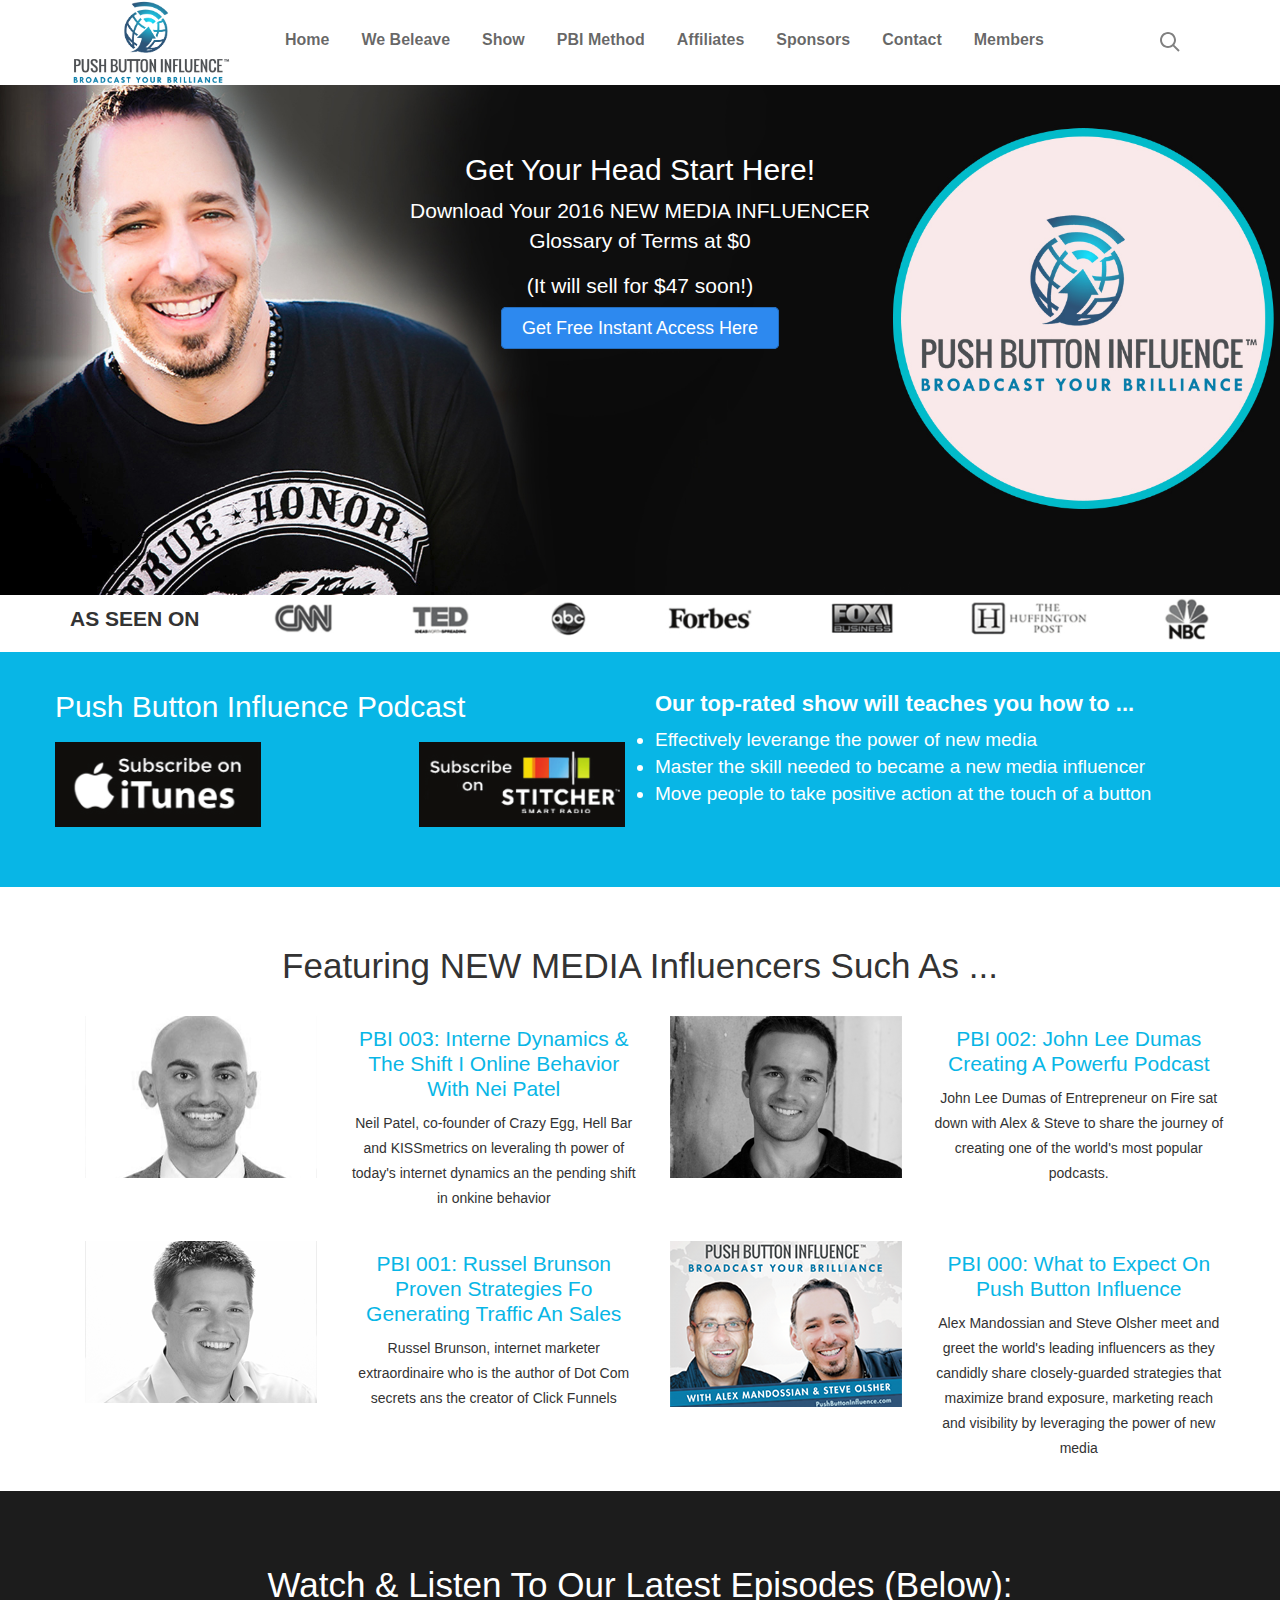
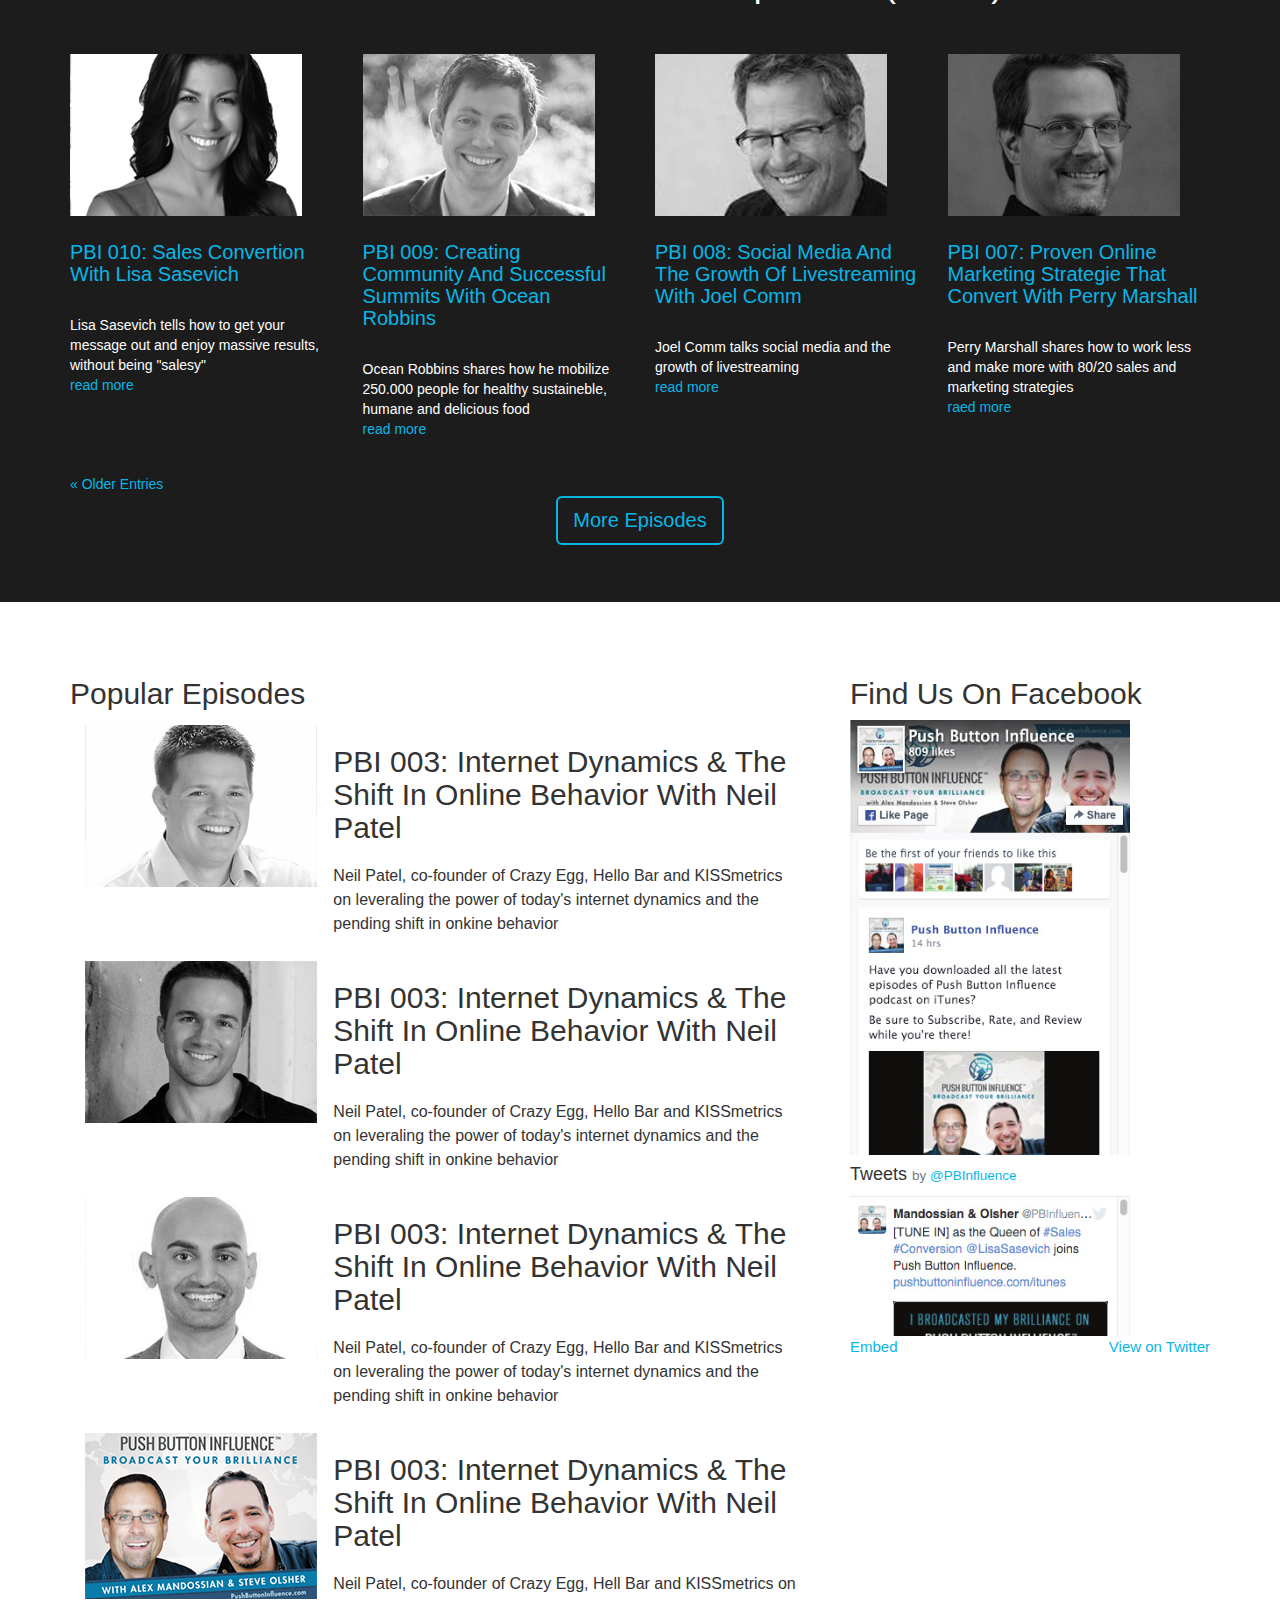
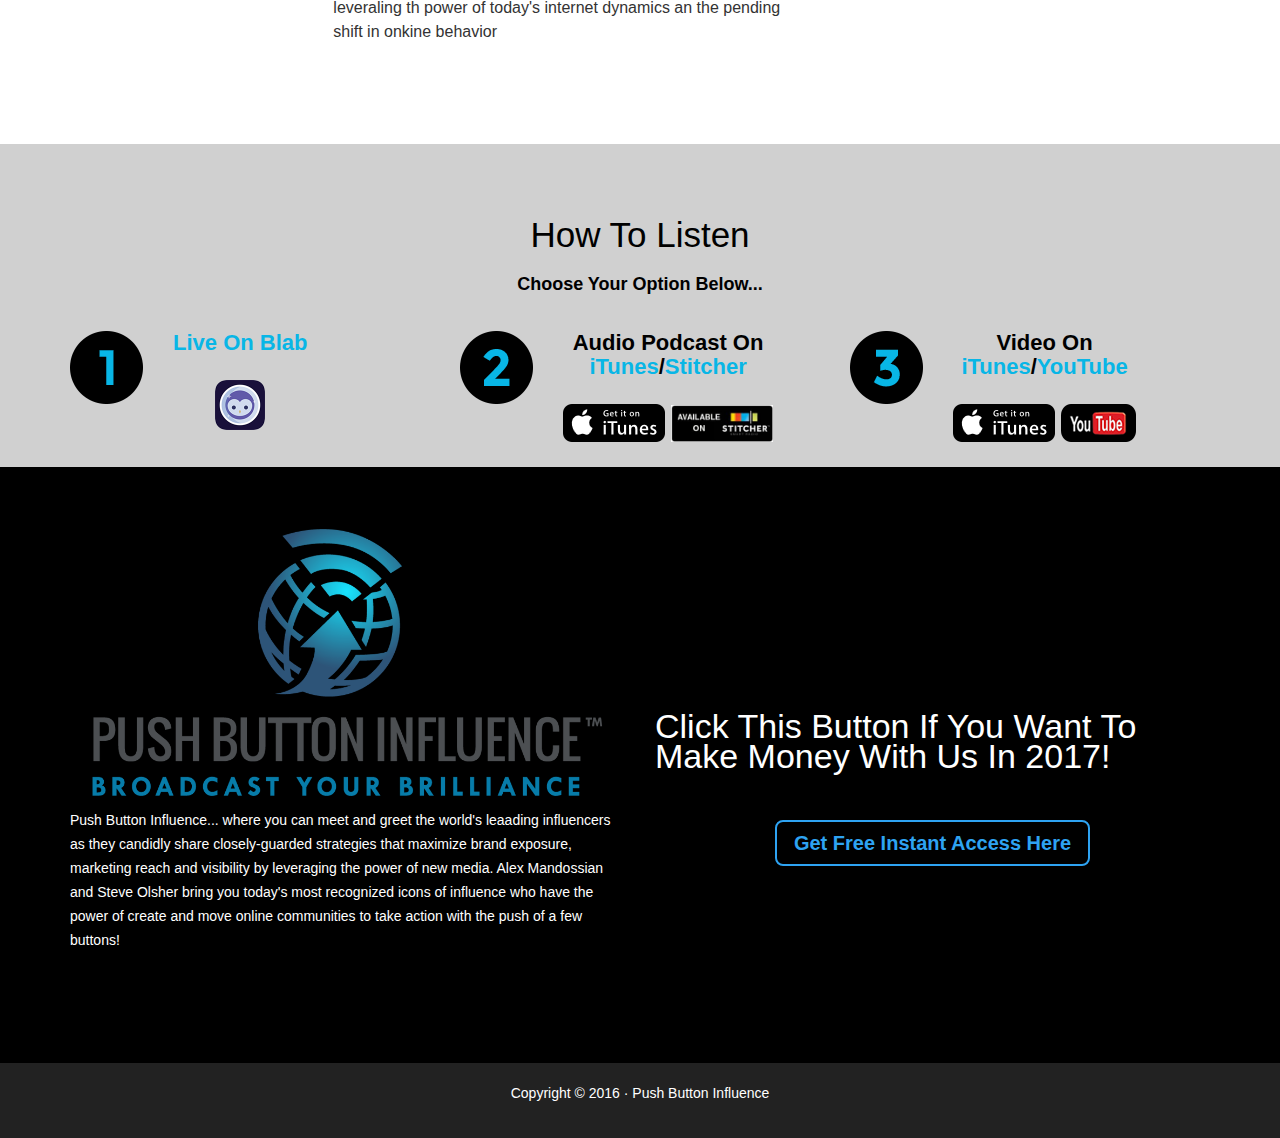
<file: index.html>
<!DOCTYPE html>
<html lang="en">
<head>
	<meta charset="UTF-8">
	<meta name="viewport" content="width=device-width">
	<title>Authority Website</title>
	<link rel="stylesheet" href="css/bootstrap.css">
	<link rel="stylesheet" href="style.css">
	<script src="js/jquery-3.2.1.js"></script>
	<script src="js/bootstrap.js"></script>
</head>
<body>
	<!-- Navbar Beggin -->
	<nav class="naw-wrapper">
		<div class="container">
			<div class="row nav-global">
				<div class="col-md-2 nav-logo">
					<a class="nav-log" href="#">
						<img src="img/png/logo.png" alt="logo">
					</a>
				</div>
				<div class="col-md-9 nav-list">
					<ul class="nav nav-pills active">
						<li>
							<a href="#">Home</a>
						</li>
						<li>
							<a href="#">We Beleave</a>
						</li>
						<li>
							<a href="#">Show</a>
						</li>
						<li>
							<a href="#">PBI Method</a>
						</li>
						<li>
							<a href="#">Affiliates</a>
						</li>
						<li>
							<a href="#">Sponsors</a>
						</li>
						<li>
							<a href="#">Contact</a>
						</li>
						<li>
							<a href="#">Members</a>
						</li>
					</ul>					
				</div>
				<div class="col-md-1 list-search">
					<a id="search-ico" class="navbar-brand" href="#">
						<img src="img/search-indicator-magnifying-glass.svg" alt="">
					</a>
				</div>
			</div>
		</div>	
	</nav>
	<!-- Navbar End -->


	<!-- Main Headline Begin -->
	<section class="banner-wrapper">
		<div class="container banner-container">
			<div class="jumbotron text-center">
				<h2>
					Get Your Head Start Here!
				</h2>
				<p>
					Download Your 2016 NEW MEDIA INFLUENCER <br>
					Glossary of Terms at $0
				</p>
				<p>
					(It will sell for $47 soon!)
				</p>
				<span class="header-button">
					<a href="#" class="header-button-link">
						<span class="head-butt">
							Get Free Instant Access Here
						</span>
					</a>
				</span>
			</div>					
		</div>
	</section>
	<!-- Main Headline Begin -->

	<!-- aside Begin -->
	<aside class="credibility">
		<div class="container">
			<ul class="cred-list">
				<li>
					AS SEEN ON
				</li>
				<li>
					<a href="#">
						<img src="img/png/cnn.png" alt="cnn">
					</a>
				</li>
				<li>
					<a href="#">
						<img src="img/png/TED.png" alt="ted">
					</a>
				</li>
				<li>
					<a href="#">
						<img src="img/png/ABC.png" alt="abc">
					</a>
				</li>
				<li>
					<a href="#">
						<img src="img/png/forbes.png" alt="forbes">
					</a>
				</li>
				<li>
					<a href="#">
						<img src="img/png/fox.png" alt="fox">
					</a>
				</li>
				<li>
					<a href="#">
						<img src="img/png/huffington.png" alt="huffington">
					</a>
				</li>
				<li>
					<a href="#">
						<img src="img/png/nbc.png" alt="NBC">
					</a>
				</li>
			</ul>
		</div>
	</aside>
	<!-- aside END -->


	<!-- SUBSCRIBE BEGIN -->
	<section class="subscribe">
		<div class="container">
			<div class="row sub-main">
				<div class="col-md-6 sub-left">
					<h4>
						Push Button Influence Podcast
					</h4>
					<div class="row">
						<div class="col-md-6 col-sm-6">					
							<a href="#"><img src="img/png/itunes.png" alt=""></a>
						</div>
						<div class="col-md-6 col-sm-6 stitch">
							<a href="#"><img src="img/png/stitcher.png" alt=""></a>
						</div>
					</div>
				</div>
				<div class="col-md-6 col-sm-12 sub-right">
					<h3>
						Our top-rated show will teaches you how to ...
					</h3>
					<ul>
						<li>Effectively leverange the power of new media</li>
						<li>Master the skill needed to became a new media influencer</li>
						<li>Move people to take positive action at the touch of a button</li>
					</ul>
				</div>
			</div>
		</div>	
	</section>
	<!-- SUBSCRIBE BEGIN -->

	<!-- Featured Guests BEGIN -->
	<section class="featured-guests text-center">
		<div class="container">
			<h3>
				Featuring NEW MEDIA Influencers Such As ...
			</h3>
			<div class="row guest-row">
				<article class="feature-info">
					<div class="col-md-3 col-sm-6 guest-size photo">
						<a href="#">
							<img src="img/png/NeilPatel003_232x162.png" alt="NeilPatel">
						</a>
					</div>
					<div class="col-md-3 col-sm-6 guest-size feature-about">
						<h2 class="feature-title">
							<a href="#">PBI 003: Interne
								Dynamics &#38; The Shift I
								Online Behavior With Nei
								Patel
							</a>
						</h2>
						<p>
							Neil Patel, co-founder of Crazy Egg, Hell
							Bar and KISSmetrics on leveraling th
							power of today's internet dynamics an
							the pending shift in onkine behavior
						</p>
					</div>
				</article>
				<article class="feature-info">
					<div class="col-md-3 col-sm-6 guest-size photo">
						<a href="#">
							<img src="img/png/johnleedumas_232x162.png" alt="johnleedumas">
						</a>
					</div>
					<div class="col-md-3 col-sm-6 guest-size feature-about">
						<h2 class="feature-title">
							<a href="#">
								PBI 002: John Lee Dumas 
								Creating A Powerfu
								Podcast
							</a>
						</h2>
						<p>
							John Lee Dumas of Entrepreneur on Fire sat down with Alex &#38; Steve to share the journey of creating one of the world's most popular podcasts.
						</p>
					</div>
				</article>
			</div>
			<div class="row guest-row">
				<article class="feature-info">
					<div class="col-md-3 col-sm-6 guest-size photo">
						<a href="#">
							<img src="img/png/RussellBrunson_232x162.png" alt="RussellBrunson">
						</a>
					</div>
					<div class="col-md-3 col-sm-6 guest-size feature-about">
						<h2 class="feature-title">
							<a href="#">
								PBI 001: Russel Brunson 
								Proven Strategies Fo
								Generating Traffic An
								Sales
							</a>
						</h2>
						<p>
							Russel Brunson, internet marketer extraordinaire who is the author of Dot Com secrets ans the creator of Click Funnels
						</p>
					</div>
				</article>
				<article class="feature-info">
					<div class="col-md-3 col-sm-6 guest-size photo">
						<a href="#">
							<img src="img/png/guest_000.png" alt="guest">
						</a>
					</div>
					<div class="col-md-3 col-sm-6 guest-size feature-about">
						<h2 class="feature-title">
							<a href="#">
								PBI 000: What to Expect
								On Push Button Influence
							</a>
						</h2>
						<p>
							Alex Mandossian and Steve Olsher meet and greet the world's leading influencers as they candidly share closely-guarded strategies that maximize brand exposure, marketing reach and visibility by leveraging the power of new media
						</p>
					</div>
				</article>
			</div>
		</div>
	</section>
	<!-- Featured Guests END -->


	<!-- Latest Episodes BEGIN -->
	<section class="episodes">
		<div class="container">
			<h2 class="episodes-main">
				Watch &#38; Listen To Our Latest Episodes (Below):
			</h2>
			<div class="row episodes-wrapper">
				<div class="col-md-3 col-sm-6 episodes-about">
					<div class="episodes-photo">
						<img src="img/lisasasevich_232x162.png" alt="lisasasevich">
					</div>
					<h2 class="episodes-title">
						<a href="#">
							PBI 010: Sales Convertion With Lisa Sasevich
						</a>
					</h2>
					<p>
						Lisa Sasevich tells how to get your message out and enjoy massive results, without being "salesy"<br>
						<span><a href="#">read more</a></span>
					</p>
				</div>
				<div class="col-md-3 col-sm-6 episodes-about">
					<div class="episodes-photo">
						<img src="img/oceanrobbins_232x162.png" alt="oceanrobbins">
					</div>
					<h2 class="episodes-title">
						<a href="#">
							PBI 009: Creating Community And Successful Summits With Ocean Robbins
						</a>
					</h2>
					<p>
						Ocean Robbins shares how he mobilize 250.000 people for healthy sustaineble, humane and delicious food<br>
						<span>
							<a href="#">read more</a>
						</span>
					</p>
				</div>
				<div class="col-md-3 col-sm-6 episodes-about">
					<div class="episodes-photo">
						<img src="img/joelcomm_232x162.png" alt="joelcomm">
					</div>
					<h2 class="episodes-title">
						<a href="#">
							PBI 008: Social Media And The Growth Of Livestreaming With Joel Comm
						</a>
					</h2>
					<p>
						Joel Comm talks social media and the growth of livestreaming<br>
						<span>
							<a href="#">read more</a>
						</span>
					</p>
				</div>
				<div class="col-md-3 col-sm-6 episodes-about">
					<div class="episodes-photo">
						<img src="img/perrymarshall-1.jpg" alt="perrymarshall">
					</div>
					<h2 class="episodes-title">
						<a href="#">
							PBI 007: Proven Online Marketing Strategie That Convert With Perry Marshall
						</a>
					</h2>
					<p>
						Perry Marshall shares how to work less and make more with 80/20 sales and marketing strategies<br>
						<span>
							<a href="#">raed more</a>
						</span>
					</p>
				</div>
			</div>
			<div class="episodes-old">
				<a href="#">&laquo; Older Entries</a>
			</div>
			<div class="episodes-button text-center">
				<button class="episodes-btn btn btn-lg">More Episodes</button>
			</div>
		</div>
	</section>
	<!-- Latest Episodes END -->

	<!-- Popular Episodes BEGIN -->
	<section class="popular">
		<div class="container">
			<div class="row popular-header">
				<div class="col-md-8 popular-info">
					<h2>
						Popular Episodes
					</h2>
					<article class="row popular-art">
						<div class="col-md-3 col-sm-3 popular-photo">
							<img src="img/png/RussellBrunson_232x162.png" alt="RussellBrunson">
						</div>
						<div class="col-md-offset-1 col-md-8 col-sm-offset-2 col-sm-7 popular-about">
							<h2 class="popular-title">
								<a href="#">
									PBI 003: Internet Dynamics &#38; The Shift In Online Behavior With Neil Patel
								</a>
							</h2>
							<p>
								Neil Patel, co-founder of Crazy Egg, Hello Bar and KISSmetrics on leveraling the power of today's internet dynamics and the pending shift in onkine behavior
							</p>
						</div>
					</article>
					<article class="row popular-art">
						<div class="col-md-3 col-sm-3 popular-photo">
							<img src="img/png/johnleedumas_232x162.png" alt="johnleedumas">
						</div>
						<div class="col-md-offset-1 col-md-8 col-sm-offset-2 col-sm-7 popular-about">
							<h2 class="popular-title">
								<a href="#">
									PBI 003: Internet  Dynamics &#38; The Shift In  Online Behavior With Neil  Patel
								</a>
							</h2>
							<p>
								Neil Patel, co-founder of Crazy Egg, Hello Bar and KISSmetrics on leveraling the power of today's internet dynamics and the pending shift in onkine behavior
							</p>
						</div>
					</article>
					<article class="row popular-art">
						<div class="col-md-3 col-sm-3 popular-photo">
							<img src="img/png/NeilPatel003_232x162.png" alt="NeilPatel">
						</div>
						<div class="col-md-offset-1 col-md-8 col-sm-offset-2 col-sm-7 popular-about">
							<h2 class="popular-title">
								<a href="#">
									PBI 003: Internet  Dynamics &#38; The Shift In  Online Behavior With Neil  Patel
								</a>
							</h2>
							<p>
								Neil Patel, co-founder of Crazy Egg, Hello Bar and KISSmetrics on leveraling the power of today's internet dynamics and the pending shift in onkine behavior
							</p>
						</div>
					</article>
					<article class="row popular-art">
						<div class="col-md-3 col-sm-3 popular-photo">
							<img src="img/png/guest_000.png" alt="guest">
						</div>
						<div class="col-md-offset-1 col-md-8 col-sm-offset-2 col-sm-7 popular-about">
							<h2 class="popular-title">
								<a href="#">
									PBI 003: Internet	Dynamics &#38; The Shift In	Online Behavior With Neil	Patel
								</a>
							</h2>
							<p>
								Neil Patel, co-founder of Crazy Egg, Hell	Bar and KISSmetrics on leveraling th	power of today's internet dynamics an	the pending shift in onkine behavior
							</p>
						</div>
					</article>
				</div>
				<div class="col-md-4 col-sm-5 col-xs-6 popular-social">
					<div class="social-facebook">
						<h2>
							Find Us On Facebook
						</h2>					
						<img src="img/social-fb.jpg" alt="us on facebook">
					</div>
					<div class="social-twitter">
						<h4>
							Tweets <small>by <a href="#">&#64;PBInfluence</a></small>
						</h4>
						<img src="img/social-twt.jpg" alt="">
					</div>
					<div class="social-footer">
						<div class="socialFooterLeft">
							<a href="#">Embed</a>
						</div>
						<div class="socialFooterRight">
							<a href="#">View on Twitter</a>
						</div>
					</div>
				</div>

			</div>
		</div>
	</section>
	<!-- Popular Episodes END -->

	<!-- Consume Section BEGIN -->
	<section class="consume">
		<div class="container text-center">
			<div class="consume-header">
				<h2>
					How To Listen
				</h2>
				<h4>
					Choose Your Option Below...
				</h4>
			</div>
			<div class="row consume-wrapper">
				<div class="col-md-4 col-sm-4 consume-widget">
					<div class="consume-number">
						<img src="img/png/one.png" alt="">
					</div>
					<div class="consume-media">
						<a href="#">
							<p>
								Live On Blab
							</p>
							<img class="blab" src="img/png/blab-icon.png" alt="blab">
						</a>
					</div>
				</div>
				<div class="col-md-4 col-sm-4 consume-widget">
					<div class="consume-number">
						<img src="img/png/two.png" alt="">
					</div>
					<div class="consume-media">
						<p>
							Audio Podcast On<br>
							<a href="#">iTunes</a>/<a href="#">Stitcher</a>
						</p>
						<div class="consume-link">
							<a href="#">
								<img src="img/png/itunes(1).png" alt="itunes">
							</a>
							<a href="#">
								<img class="stitcher" src="img/png/stitcher.jpg" alt="stitcher">
							</a>
						</div>
					</div>
				</div>
				<div class="col-md-4 col-sm-4 consume-widget">
					<div class="consume-number">
						<img src="img/png/three.png" alt="">
					</div>
					<div class="consume-media">
						<p>
							Video On<br>
							<a href="#">iTunes</a>/<a href="#">YouTube</a>
						</p>
						<a href="#">
							<img src="img/png/itunes(1).png" alt="itunes">
						</a>
						<a href="#">
							<img src="img/png/youtube1.png" alt="youtube">
						</a>
					</div>
				</div>
			</div>
		</div>
	</section>

	<!-- Consume Section END -->

	<!-- Epilogue Footer Begin -->
	<section class="footer-main">
		<div class="container footer-container">
			<div class="row footer-row">
				<div class="col-md-6 footer-left">
					<div class="footer-icon">
						<a href="#">
							<img src="img/png/logo.png" alt="logo">	
						</a>						
					</div>
					<p>
						Push Button Influence... where you can meet and greet the world's leaading influencers as they candidly share closely-guarded strategies that maximize brand exposure, marketing reach and visibility by leveraging the power of new media. Alex Mandossian and Steve Olsher bring you today's most recognized icons of influence who have the power of create and move online communities to take action with the push of a few buttons!
					</p>
				</div>
				<div class="col-md-6 footer-right">
					<h1>
						Click This Button If You Want To Make Money With Us In 2017!
					</h1>
					<div class="footer-btn">
						<a class="foot-btn" href="#">
							Get Free Instant Access Here
						</a>
					</div>
				</div>
			</div>
		</div>
	</section>
	<!-- Legalese BEGIN -->
	<footer>
		<div class="legalese">
			<p>
				Copyright &copy; 2016 &middot; Push Button Influence
			</p>
		</div>
	</footer>

	<!-- Legalese BEGIN -->

	
	<!-- Epilogue Footer END -->

	

	


</body>
</html>
</file>
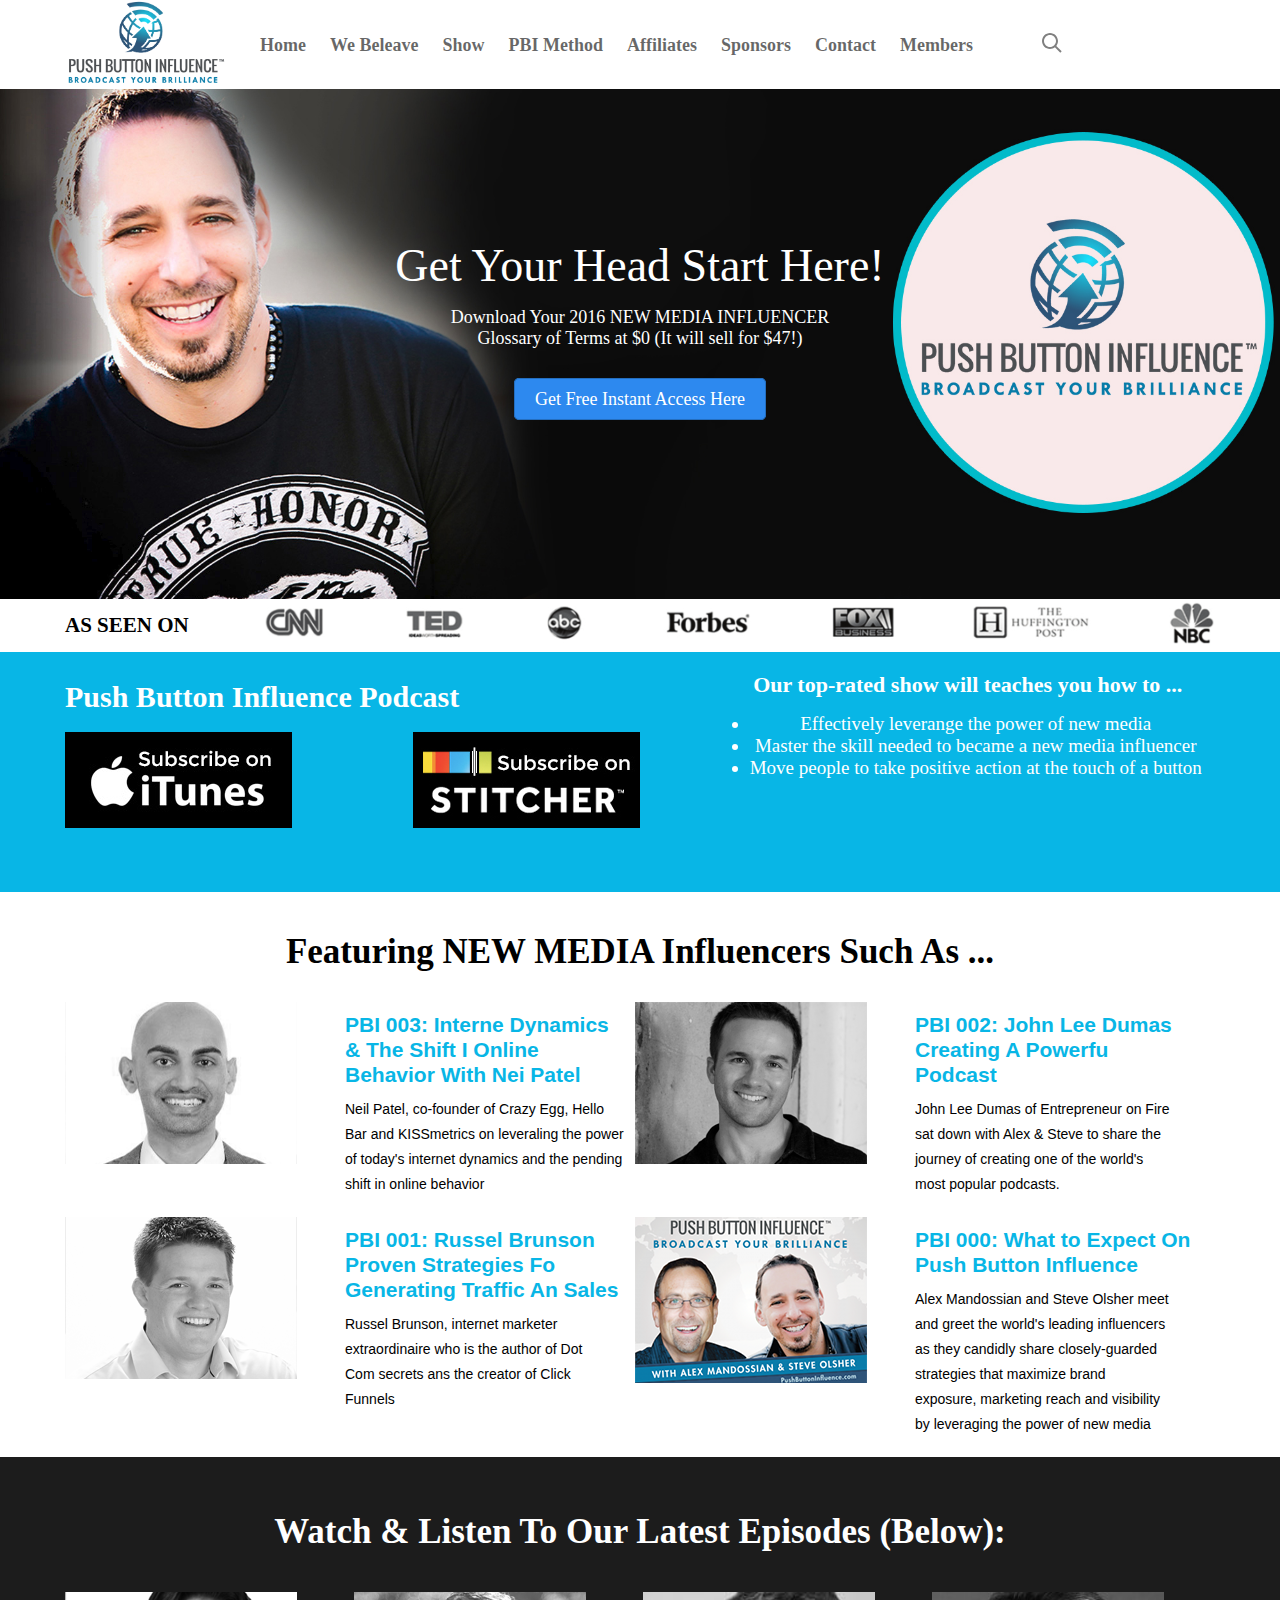
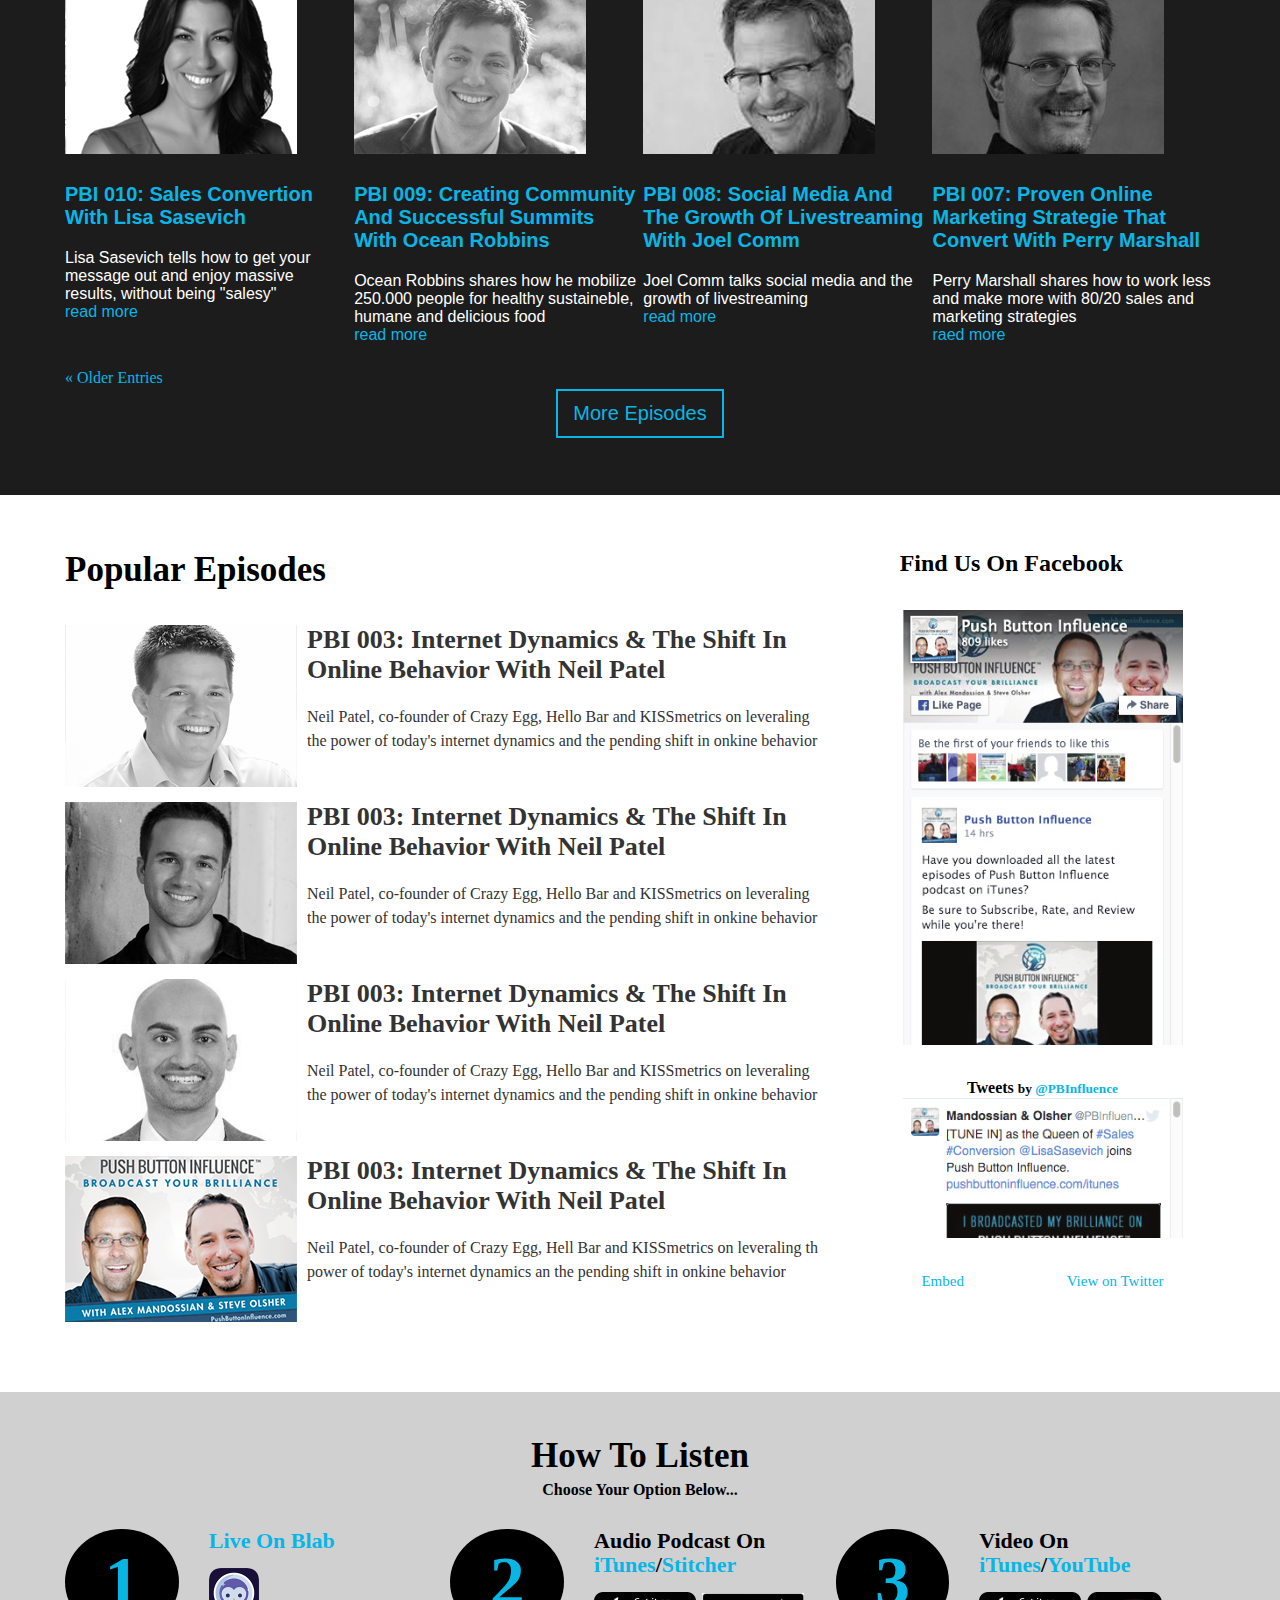
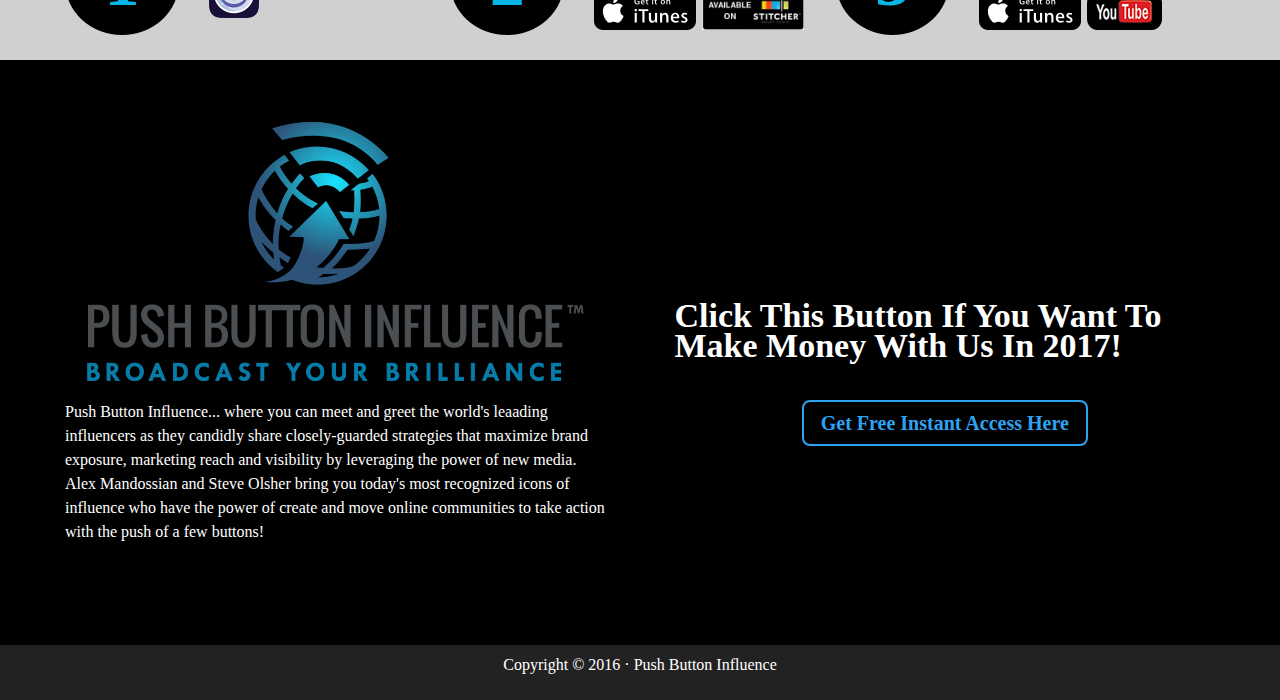
<file: .index2.html>
<!DOCTYPE html>
<html lang="en">
<head>
	<meta charset="UTF-8">
	<link rel="stylesheet" href="style2.css">
	<title>Authority Website</title>
	<meta name="viewport" content="width=device-width">
</head>
<body>
	<div class="main-wrapper">
		<!-- NAVBAR BEGIN -->
		<nav class="nav-header">
			<div class="nav-fix">
				<div class="container nav-rel">
					<div class="nav-cont">
						<div class="nav-logo">
							<a class="nav-log" href="#">
								<img src="img/png/logo.png" alt="">
							</a>
						</div>
						<ul class="nav-list">
							<li class="list-left">
								<a href="#">
									Home
								</a>
							</li>
							<li class="list-left">
								<a href="#">
									We Beleave
								</a>
							</li>
							<li class="list-left">
								<a href="#">
									Show
								</a>
							</li>
							<li class="list-left">
								<a href="#">
									PBI Method
								</a>
							</li>
							<li class="list-left">
								<a href="#">
									Affiliates
								</a>
							</li>
							<li class="list-left">
								<a href="#">
									Sponsors
								</a>
							</li>
							<li class="list-left">
								<a href="#">
									Contact
								</a>
							</li>
							<li class="list-left">
								<a href="#">
									Members
								</a>
							</li>
						</ul>
						<div class="list-search">
							<a href="#">
								<i class="search">
									<img src="img/search-indicator-magnifying-glass.svg" alt="search">
								</i>
							</a>
						</div>
					</div>
				</div>
			</div>
		</nav>
		<!-- NAVBAR END -->


		<!-- HEADER BEGIN -->
		<header>
			

			<!-- MAIN HEADER Begin -->
			
			<section class="header-main">
				<div class="banner">
					<div class="container">
						<div class="header-jumbo">
							<h2>
								Get Your Head Start Here!
							</h2>
							<p>
								Download Your 2016 NEW MEDIA INFLUENCER <br>
								Glossary of Terms at $0 (It will sell for $47!)
							</p>
							<span class="header-button">
								<a href="#" class="header-button-link">
									<span class="head-butt">
										Get Free Instant Access Here
									</span>
								</a>
							</span>
						</div>
					</div>
				</div>
			</section>
			<!-- MAIN HEADER END -->
			
		</header>
		<!-- HEADER End -->

		<!-- MAIN BEGIN -->

		<!-- CREDIBILITY Begin -->
		<section class="credibility">
			<div class="container">
				<ul class="cred-list">
					<li>
						AS SEEN ON
					</li>
					<li>
						<a href="#">
							<img src="img/png/cnn.png" alt="cnn">
						</a>
					</li>
					<li>
						<a href="#">
							<img src="img/png/TED.png" alt="ted">
						</a>
					</li>
					<li>
						<a href="#">
							<img src="img/png/ABC.png" alt="abc">
						</a>
					</li>
					<li>
						<a href="#">
							<img src="img/png/forbes.png" alt="forbes">
						</a>
					</li>
					<li>
						<a href="#">
							<img src="img/png/fox.png" alt="fox">
						</a>
					</li>
					<li>
						<a href="#">
							<img src="img/png/huffington.png" alt="huffington">
						</a>
					</li>
					<li>
						<a href="#">
							<img src="img/png/nbc.png" alt="NBC">
						</a>
					</li>
				</ul>
			</div>
		</section>

		<!-- CREDIBILITY END -->

		<!-- SUBSCRIBE BEGIN -->

		<section class="subscribe">
			<div class="container">
				<div class="subscribe-half">
					<h4 class="">
						Push Button Influence Podcast
					</h4>
					<div class="subscribe-media">
						<div class="subscribe-itunes">					
							<a href="#"><img src="img/itunes.jpg" alt=""></a>
						</div>
						<div class="subscribe-stitcher">
							<a href="#"><img src="img/andriod-1.jpg" alt=""></a>
						</div>
					</div>
				</div>
				<div class="subscribe-means">
					<h4>
						Our top-rated show will teaches you how to ...
					</h4>
					<ul>
						<li>Effectively leverange the power of new media</li>
						<li>Master the skill needed to became a new media influencer</li>
						<li>Move people to take positive action at the touch of a button</li>
					</ul>
				</div>
			</div>	
		</section>

		<!-- SUBSCRIBE BEGIN -->
		
		<!-- Featured Guests BEGIN -->
		<section class="guest">
			<div class="container">
				<h3>
					Featuring NEW MEDIA Influencers Such As ...
				</h3>
				<div class="guest-row">
					<article class="feature-info">
						<div class="guest-size photo">
							<a href="#">
								<img src="img/png/NeilPatel003_232x162.png" alt="NeilPatel">
							</a>
						</div>
						<div class="guest-size feature-about">
							<h2 class="feature-title">
								<a href="#">PBI 003: Interne
									Dynamics &#38; The Shift I
									Online Behavior With Nei
									Patel</a>
								</h2>
								<p>
									Neil Patel, co-founder of Crazy Egg, Hello
									Bar and KISSmetrics on leveraling the
									power of today's internet dynamics and
									the pending shift in online behavior
								</p>
							</div>
						</article>
						<article class="feature-info">
							<div class="guest-size photo">
								<a href="#">
									<img src="img/png/johnleedumas_232x162.png" alt="johnleedumas">
								</a>
							</div>
							<div class="guest-size feature-about">
								<h2 class="feature-title">
									<a href="#">
										PBI 002: John Lee Dumas 
										Creating A Powerfu
										Podcast
									</a>
								</h2>
								<p>
									John Lee Dumas of Entrepreneur on Fire<br>
									sat down with Alex &#38; Steve to share the<br>
									journey of creating one of the world's<br>
									most popular podcasts.
								</p>
							</div>
						</article>
						<article class="feature-info">
							<div class="guest-size photo">
								<a href="#">
									<img src="img/png/RussellBrunson_232x162.png" alt="RussellBrunson">
								</a>
							</div>
							<div class="guest-size feature-about">
								<h2 class="feature-title">
									<a href="#">
										PBI 001: Russel Brunson 
										Proven Strategies Fo
										Generating Traffic An
										Sales
									</a>
								</h2>
								<p>
									Russel Brunson, internet marketer <br>
									extraordinaire who is the author of Dot <br>
									Com secrets ans the creator of Click <br>
									Funnels
								</p>
							</div>
						</article>
						<article class="feature-info">
							<div class="guest-size photo">
								<a href="#">
									<img src="img/png/guest_000.png" alt="guest">
								</a>
							</div>
							<div class="guest-size feature-about">
								<h2 class="feature-title">
									<a href="#">
										PBI 000: What to Expect
										On Push Button Influence
									</a>
								</h2>
								<p>
									Alex Mandossian and Steve Olsher meet <br>
									and greet the world's leading influencers <br>
									as they candidly share closely-guarded <br>
									strategies that maximize brand <br>
									exposure, marketing reach and visibility <br>
									by leveraging the power of new media
								</p>
							</div>
						</article>
					</div>
				</div>
			</section>
			<!-- Featured Guests END -->

			<!-- Latest Episodes BEGIN -->
			<section class="episodes">
				<div class="container">
					<h2 class="episodes-main">
						Watch &#38; Listen To Our Latest Episodes (Below):
					</h2>
					<div class="episodes-wrapper">
						<div class="episodes-about">
							<div class="episodes-photo">
								<img src="img/lisasasevich_232x162.png" alt="lisasasevich">
							</div>
							<h2 class="episodes-title">
								<a href="#">
									PBI 010: Sales Convertion With Lisa Sasevich
								</a>
							</h2>
							<p>
								Lisa Sasevich tells how to get your message out and enjoy massive results, without being "salesy"<br>
								<span><a href="#">read more</a></span>
							</p>
						</div>
						<div class="episodes-about">
							<div class="episodes-photo">
								<img src="img/oceanrobbins_232x162.png" alt="oceanrobbins">
							</div>
							<h2 class="episodes-title">
								<a href="#">
									PBI 009: Creating Community And Successful Summits With Ocean Robbins
								</a>
							</h2>
							<p>
								Ocean Robbins shares how he mobilize 250.000 people for healthy sustaineble, humane and delicious food<br>
								<span>
									<a href="#">read more</a>
								</span>
							</p>
						</div>
						<div class="episodes-about">
							<div class="episodes-photo">
								<img src="img/joelcomm_232x162.png" alt="joelcomm">
							</div>
							<h2 class="episodes-title">
								<a href="#">
									PBI 008: Social Media And The Growth Of Livestreaming With Joel Comm
								</a>
							</h2>
							<p>
								Joel Comm talks social media and the growth of livestreaming<br>
								<span>
									<a href="#">read more</a>
								</span>
							</p>
						</div>
						<div class="episodes-about">
							<div class="episodes-photo">
								<img src="img/perrymarshall-1.jpg" alt="perrymarshall">
							</div>
							<h2 class="episodes-title">
								<a href="#">
									PBI 007: Proven Online Marketing Strategie That Convert With Perry Marshall
								</a>
							</h2>
							<p>
								Perry Marshall shares how to work less and make more with 80/20 sales and marketing strategies<br>
								<span>
									<a href="#">raed more</a>
								</span>
							</p>
						</div>
					</div>
					<div class="episodes-old">
						<a href="#">&laquo; Older Entries</a>
					</div>
					<div class="episodes-button">
						<button class="episodes-btn">More Episodes</button>
					</div>
				</div>
			</section>
			<!-- Latest Episodes END -->

			<!-- Popular Episodes BEGIN -->
			<section class="popular">
				<div class="container">
					<header class="popular-header">
						<h2 class="popular-left">
							Popular Episodes
						</h2>
						<h2 class="popular-right">
							Find Us On Facebook
						</h2>	
					</header>
					<div class="popular-wrapper">
						<div class="popular-info">
							<article class="popular-art">
								<img class="popular-photo" src="img/png/RussellBrunson_232x162.png" alt="RussellBrunson">
								<div class="popular-about">
									<h2 class="popular-title">
										PBI 003: Internet Dynamics &#38; The Shift In Online Behavior With Neil Patel
									</h2>
									<p>
										Neil Patel, co-founder of Crazy Egg, Hello Bar and KISSmetrics on leveraling the power of today's internet dynamics and the pending shift in onkine behavior
									</p>
								</div>
							</article>
							<article class="popular-art">
								<img class="popular-photo" src="img/png/johnleedumas_232x162.png" alt="johnleedumas">
								<div class="popular-about">
									<h2 class="popular-title">
										PBI 003: Internet  Dynamics &#38; The Shift In  Online Behavior With Neil  Patel
									</h2>
									<p>
										Neil Patel, co-founder of Crazy Egg, Hello Bar and KISSmetrics on leveraling the power of today's internet dynamics and the pending shift in onkine behavior
									</p>
								</div>
							</article>
							<article class="popular-art">
								<img class="popular-photo" src="img/png/NeilPatel003_232x162.png" alt="NeilPatel">
								<div class="popular-about">
									<h2 class="popular-title">
										PBI 003: Internet  Dynamics &#38; The Shift In  Online Behavior With Neil  Patel
									</h2>
									<p>
										Neil Patel, co-founder of Crazy Egg, Hello Bar and KISSmetrics on leveraling the power of today's internet dynamics and the pending shift in onkine behavior
									</p>
								</div>
							</article>
							<article class="popular-art">
								<img class="popular-photo" src="img/png/guest_000.png" alt="guest">
								<div class="popular-about">
									<h2 class="popular-title">
										PBI 003: Internet	Dynamics &#38; The Shift In	Online Behavior With Neil	Patel
									</h2>
									<p>
										Neil Patel, co-founder of Crazy Egg, Hell	Bar and KISSmetrics on leveraling th	power of today's internet dynamics an	the pending shift in onkine behavior
									</p>
								</div>
							</article>
						</div>
						<div class="popular-social">
							<div class="social-right social-facebook">

								<img src="img/social-fb.jpg" alt="us on facebook">
							</div>
							<div class="social-right social-twitter">
								<h4>
									Tweets <small>by <a href="#">&#64;PBInfluence</a></small>
								</h4>
								<img src="img/social-twt.jpg" alt="">
							</div>
							<div class="social-right social-footer">
								<div class="footer-left">
									<a href="#">Embed</a>
								</div>
								<div class="footer-right">
									<a href="#">View on Twitter</a>
								</div>
							</div>
						</div>
					</div>
				</div>
			</section>
			<!-- Popular Episodes END -->

			<!-- Consume Section BEGIN -->
			<section class="consume">
				<div class="container">
					<div class="consume-header">
						<h2>
							How To Listen
						</h2>
						<h4>
							Choose Your Option Below...
						</h4>
					</div>
					<div class="consume-wrapper">
						<div class="consume-widget">
							<div class="consume-number">
								1
							</div>
							<div class="consume-media">
								<a href="#">
									<p>
										Live On Blab
									</p>
									<img class="blab" src="img/png/blab-icon.png" alt="blab">
								</a>
							</div>
						</div>
						<div class="consume-widget">
							<div class="consume-number">
								2
							</div>
							<div class="consume-media">
								<p>
									Audio Podcast On<br>
									<a href="#">iTunes</a>/<a href="#">Stitcher</a>
								</p>
								<div class="consume-link">
									<a href="#">
										<img src="img/png/itunes(1).png" alt="itunes">
									</a>
									<a href="#">
										<img class="stitcher" src="img/png/stitcher.jpg" alt="stitcher">
									</a>
								</div>
							</div>
						</div>
						<div class="consume-widget">
							<div class="consume-number">
								3
							</div>
							<div class="consume-media">
								<p>
									Video On<br>
									<a href="#">iTunes</a>/<a href="#">YouTube</a>
								</p>
								<a href="#">
									<img src="img/png/itunes(1).png" alt="itunes">
								</a>
								<a href="#">
									<img src="img/png/youtube1.png" alt="youtube">
								</a>
							</div>
						</div>
					</div>
				</div>
			</section>

			<!-- Consume Section END -->

			<!-- Epilogue Footer Begin -->
			<section class="footer-main">
				<div class="container footer-container">
					<div class="footer-row">
						<div class="footer-wrap fwl">
							<div class="footer-icon">
								<a href="#">
									<img src="img/png/logo.png" alt="logo">	
								</a>						
							</div>
							<p>
								Push Button Influence... where you can meet and greet the world's leaading influencers as they candidly share closely-guarded strategies that maximize brand exposure, marketing reach and visibility by leveraging the power of new media. Alex Mandossian and Steve Olsher bring you today's most recognized icons of influence who have the power of create and move online communities to take action with the push of a few buttons!
							</p>
						</div>
						<div class="footer-wrap fwr">
							<h1>
								Click This Button If You Want To Make Money With Us In 2017!
							</h1>
							<div class="footer-btn">
								<a class="foot-btn" href="#">
									Get Free Instant Access Here
								</a>
							</div>
						</div>
					</div>

				</div>
			</section>
			<!-- Epilogue Footer END -->

			<!-- FOOTER BEGIN -->
			<footer>
				<div class="legalese">
					<p>
						Copyright &copy; 2016 &middot; Push Button Influence
					</p>
				</div>
			</footer>
			<!-- FOOTER END -->		

		</div>
		<!-- MAIN END -->
	</body>
	</html>
</file>
<file: style.css>
* {
	margin: 0;
	padding: 0;
	box-sizing: border-box;
	text-decoration: none;
}
a{
	color: #08b6e6;
}
a:hover{
	color: #EC6412;
	text-decoration: none;
}
.container{
	max-width: 1200px;
	margin: 0 auto;
}


.list-search{
	padding-top: 15px;
}
.nav-list{
	padding-top: 20px;
	margin: auto;
	padding-left: 20px;
}
.nav-list li{
	font-size: 16px;
	line-height: 20px;
}
.list-search{
	margin: auto;
}
.list-search:hover{
	filter: brightness(-10%);
}
nav a{
	color: rgba(0, 0, 0, 0.6);
	font-weight: 600;
}
.nav-pills li a:hover{
	color: #08b6e6;
	background-color: transparent;
}
.nav-logo img{
	height: 85px;
}
.nav-logo a:hover{
	filter: sepia(200%);
}



.banner-wrapper{
	width: 100%;
	min-height: 510px;
	background-image: url(img/banner-3-1.jpg);
	background-repeat: no-repeat;
	background-size: cover;
	color: #fff;
	background-position: center center;
}
.jumbotron{
	background-color: transparent;
}
.jumbotron a{
	background-color: #2D89EF;
	border: 1px solid #246ebf;
	border-radius: 5px;
	padding: 10px 20px;
	margin-top: 20px;
}
.header-button-link{
	color: #fff;
	text-decoration: none;
	font-size: 18px;
	transition: all 0.5s;
}
.header-button-link:hover{
	color: #fff;
	font-size: 22px;
	border: 2px solid transparent;
	background-color: #C13DA1;
}


.cred-list{
	font-size: 21px;
	font-weight: bold;
	list-style: none;
	display: flex;
	flex-wrap: wrap;
	justify-content: space-between;
	align-items: center;
}
.cred-list a:hover{
	filter: brightness(120%);
}


.subscribe{
	background-color: #08b6e6;
	color: #fff;
}
.subscribe .container{
	padding: 20px 0 60px;
}
.subscribe a:hover{
	filter: contrast(4);
}
.sub-left h4{
	font-size: 30px;
	line-height: 50px;
	margin-bottom: 10px;
}

.sub-right li{
	font-size: 19px;
}
.sub-right h3{
	font-size: 22px;
	font-weight: bold;
}
.stitch{
	text-align: right;
}



.featured-guests{
	padding: 40px 0 10px;
}
.featured-guests h3{
	text-align: center;
	font-size: 35px;
	margin-bottom: 20px;
}
.guest-size{
	padding: 10px 0;
	font-family: sans-serif;
	font-size: 14px;
	line-height: 25px;
}
.guest-size h2{
	font-size: 21px;
	line-height: 25px;
	margin: 10px 0;
}



.feature-about{
	padding: 10px 0;
	font-family: sans-serif;
	font-size: 14px;
	line-height: 25px;
}
.feature-about h2{
	font-size: 21px;
	line-height: 25px;
	margin: 10px 0;
}





.episodes{
	background-color: #1c1c1c;
	color: #fff;
	padding: 55px 0;
}
.episodes-main{
	padding-bottom: 15px;
	font-size: 35px;
	text-align: center;
}
.episodes-wrapper{
	font-family: sans-serif;
	padding: 25px 0;
}
.episodes-about h2{
	font-size: 20px;
	padding-bottom: 20px;
}
.episodes-photo{
	margin: 0 0 25px 0;
}
.episodes-button{
	text-align: center;
	background-color: none;
	color: #08b6e6;
	border: 2px solid transparent;
	border-radius: 3px;
}
.episodes-btn{
	border: 2px solid;
	color: #08b6e6;
	background-color: #1c1c1c;
	font-size: 20px;
	font-weight: 500;
	line-height: 35px;
	padding: 5px 15px;
	transition: all 0.2s;
	cursor: pointer;
}
.episodes-btn:hover {
	border: 2px solid transparent;
	background-color: #C13DA1;
	padding: 5px 20px;
	border-radius: 2px;
}




.popular{
	padding: 55px 0;
}
.popular-header{
	margin-bottom: 20px;
}
.popular-art{
	margin: 15px 5px 15px 0;
}
.popular-about{
	color: #333;
}
.popular-about h2{
	padding: 0 10px 10px 0;
	margin-bottom: 10px;
}
.popular-about a{
	color: #333;
}
.popular-about a:hover{
	color: #EC6412;
	text-decoration: none;
}
.popular-about p{
	line-height: 24px;
	font-size: 16px;
}
.popular-photo img{

}
.social-footer{
	display: flex;
	flex-wrap: wrap;
	justify-content: space-between;
}
.social-footer a{
	font-size: 15px;
}
.social-footer a:hover{
	background-color: #F6F8EB;
	border: 2px solid mistyrose;
}




.consume{
	padding: 25px 0;
	background-color: #d0d0d0;
	color: #000;
	line-height: 24px;
}
.consume-header{
	padding: 27px 0;
	margin: auto;
	text-align: center;
}
.consume-header h2{
	font-size: 35px;
	padding-bottom: 10px;
}
.consume-header h4{
	font-weight: bold;
}
.consume-wrapper{
	background-color: #d0d0d0;
}
.consume-widget{
	display: flex;
	flex-wrap: wrap;
}
.consume-media{
	font-size: 22px;
	font-weight: bold;
	padding-left: 30px;
}
.consume-media p{
	padding-bottom: 15px;
}
.consume-media img.blab{
	width: 50px;
}
.consume-media .stitcher{
	width: 102px;
}




.footer-main{
	background-color: #000;
	color: #fff;
	line-height: 24px;
	padding: 4% 0;
}
.footer-row{
	padding-bottom: 50px;
}
.footer-row img{
	padding: 5px 10px;
	width: 100%;
}
.footer-main a:hover{
	filter: sepia(200%);
}
.footer-right{
	padding-top: 173px;
}
h1{
	font-size: 34px;
	line-height: 30px;
}
.footer-btn{
	text-align: center;
	padding: 50px 0;
}
.foot-btn{
	padding: 10px 17px;
	background-color: transparent;
	border-radius: 8px;
	border: 2px solid;
	font-weight: bold;
	font-size: 20px;
	color: #2ea3f2;
	transition: all 0.4s
}
.foot-btn:hover{

	border: 2px solid transparent;
	background-color: #C13DA1;
	border-radius: 8px;
	text-decoration: none;
	color: #cff;
}




footer{
	padding-bottom: 25px;
	background-color: #222;
	text-align: center;
	line-height: 20px;
}
.legalese{
	color: #fff;
	padding-top: 20px;
}
</file>
<file: style2.css>
/*   "Open Sans", Arial, sans-serif;  */

*{
	margin: 0;
	padding: 0;
	box-sizing: border-box;
}
body{
	background-color: #fff;
}

a{
	text-decoration: none;
	color: #08b6e6;
}
.clearfix:after{
	content: '';
	clear: both;
}

.nav-logo img{
	height: 85px;
}
.nav-logo a:hover{
	filter: sepia(200%);
}
.nav-cont{
	list-style: none;
	display: flex;
	flex-wrap: wrap;
	justify-content: space-between;
}
.nav-list{
	width: 70%;
	list-style: none;
	margin: auto;
	padding-left: 20px;
}
.nav-list li{
	display: inline-block;
	padding: 0 10px;
	font-size: 18px;
	line-height: 20px;
}
.list-search{
	width: 15%;
	margin: auto;
}
nav a{
	color: rgba(0, 0, 0, 0.6);
	font-weight: 600;
}
nav a:hover{
	color: #08b6e6;
}
.search:hover{
	filter: brightness(-10%);
}

.container{
	max-width: 1150px;
	margin: 0 auto;
}
.header-main{
	min-height: 510px;
	background: url(img/banner-3-1.jpg) no-repeat;
	background-size: cover;
	color: #fff;
	background-position: center;
}
.header-button-link{
	color: #fff;
	text-decoration: none;
	font-size: 18px;
	transition: all 0.5s;
}
.header-button-link:hover{
	font-size: 22px;
	border: 2px solid transparent;
	background-color: #C13DA1;
}
.banner{
	text-align: center;
}
.header-jumbo{
	padding-top: 150px;
}
.header-jumbo h2{
	font-weight: 300;
	font-size: 46px;
}

.header-jumbo p{
	font-size: 18px;
	font-weight: 400;
	margin: 15px 0 40px 0;
}
.header-jumbo a{
	background-color: #2D89EF;
	border: 1px solid #246ebf;
	border-radius: 5px;
	padding: 10px 20px;
	margin-top: 20px;
}




.cred-list{
	font-size: 21px;
	font-weight: bold;
	list-style: none;
	display: flex;
	flex-wrap: wrap;
	justify-content: space-between;
	align-items: center;
}
.cred-list a:hover{
	filter: brightness(120%);
}


.subscribe{
	background-color: #08b6e6;
	color: #fff;
}
.subscribe .container{
	display: flex;
	flex-wrap: wrap;
	justify-content: space-between;
	padding: 20px 0 60px;
}
.subscribe a:hover{
	filter: contrast(4);
}
.subscribe-half{
	width: 50%;
}
.subscribe-half h4{
	font-size: 30px;
	line-height: 50px;
	margin-bottom: 10px;
}
.subscribe-means{
	font-size: 22px;
	width: 43%;
	text-align: center;
}
.subscribe-means ul{
	margin-top: 15px;
	display: inline-block;
	padding: 0 0 23px 16px;
	font-size: 19px;
}
.subscribe-media{
	display: flex;
	flex-wrap: wrap;
	justify-content: space-between;
}


.guest{
	padding: 40px 0 10px;
}
.guest h3{
	text-align: center;
	font-size: 35px;
	margin-bottom: 20px;
}
.guest-row{
	display: flex;
	flex-wrap: wrap;
}
section .feature-info{
	width: calc(50% - 5px);
	display: flex;
	flex-wrap: wrap;
	line-height: 20px;
}
.guest-size{
	width: calc(50% - 5px);
	padding: 10px 0;
	font-family: sans-serif;
	font-size: 14px;
	line-height: 25px;
}
.guest-size h2{
	font-size: 21px;
	line-height: 25px;
	margin: 10px 0;
}

.episodes{
	background-color: #1c1c1c;
	color: #fff;
	padding: 55px 0;
}
.episodes-main{
	padding-bottom: 15px;
	font-size: 35px;
	text-align: center;
}

.episodes-wrapper{
	display: flex;
	flex-wrap: wrap;
	justify-content: space-between;
	font-family: sans-serif;
	padding: 25px 0;
}

.episodes-about{
	width: calc(25% - 5px);
}
.episodes-about h2{
	font-size: 20px;
	padding-bottom: 20px;
}
.episodes-photo{
	margin: 0 0 25px 0;
}
.episodes-button{
	text-align: center;
	color: #08b6e6;
	border: 2px solid transparent;
	border-radius: 3px;

}
.episodes-btn:hover {
	border: 2px solid transparent;
	background-color: #C13DA1;
	padding: 5px 20px;
	border-radius: 2px;
}

.episodes-btn{
	border: 2px solid;
	color: #08b6e6;
	background-color: #1c1c1c;
	font-size: 20px;
	font-weight: 500;
	line-height: 35px;
	padding: 5px 15px;
	transition: all 0.2s;
	cursor: pointer;
}



.popular{
	padding: 55px 0;
}
.popular-header{
	display: flex;
	flex-wrap: wrap;
	justify-content: space-between;
	width: 92%;
}
.popular-header{
	margin-bottom: 20px;
}
.popular-left{
	font-size: 35px;
}
.popular-wrapper{
	display: flex;
	flex-wrap: wrap;
	justify-content: space-between;
}
.popular-art{
	display: flex;
	flex-wrap: wrap;
	margin: 15px 5px 15px 0;
}
.popular-about{
	color: #333;
	width: 65%;
	margin-left: 10px;
	padding-bottom: 10px;
}
.popular-about h2{
	padding: 0 10px 10px 0;
	font-size: 26px;
	margin-bottom: 10px;
}
.popular-about p{
	line-height: 24px;
	font-size: 16px;
}
.popular-info{
	width: 70%;
}
.popular-social{
	width: 30%;
	text-align: center;
}
.social-right{
	margin-bottom: 30px;
}
.social-facebook{
	position: relative;
}

.social-footer{
	display: flex;
	flex-wrap: wrap;
	justify-content: space-around;
}
.social-footer a{
	font-size: 15px;
}
.social-footer a:hover{
	background-color: #F6F8EB;
	border: 2px solid mistyrose;
}



.consume{
	padding: 25px 0;
	background-color: #d0d0d0;
	color: #000;
	line-height: 24px;

}
.consume-header{
	padding: 27px 0;
	width: 80%;
	margin: auto;
	text-align: center;
}
.consume-header h2{
	font-size: 35px;
	padding-bottom: 10px;
}
.consume-header h4{
	font-weight: bold;
}
.consume-wrapper{
	background-color: #d0d0d0;
	display: flex;
	flex-wrap: wrap;
	justify-content: space-between;
}
.consume-widget{
	width: 33%;
	display: flex;
	flex-wrap: wrap;
}
.consume-number{
	display: flex;
	align-items: center;
	justify-content: center;
	width: 30%;
	border-radius: 50%;
	background-color: #000;
	text-align: center;
	color: #08b6e6;
	font-size: 70px;
	font-weight: bold;
}

.consume-media{
	width: 70%;
	font-size: 22px;
	font-weight: bold;
	padding-left: 30px;
}
.consume-media p{
	padding-bottom: 15px;
}
.consume-media img.blab{
	width: 50px;
}
.consume-media .stitcher{
	width: 102px;
}







.footer-main{
	background-color: #000;
	color: #fff;
	line-height: 24px;
	padding: 4% 0;
}
.footer-row{
	display: flex;
	flex-wrap: wrap;
	padding-bottom: 50px;
	justify-content: space-between;
}
.footer-wrap{
	width: 47%;
}

.footer-row img{
	padding: 5px 10px;
	width: 100%;
}
.fwr{
	padding-top: 190px;
}
h1{
	font-size: 34px;
	line-height: 30px;
}


.footer-btn{
	text-align: center;
	padding: 50px 0;
}
.foot-btn{
	padding: 10px 17px;
	background-color: transparent;
	border-radius: 8px;
	border: 2px solid;
	font-weight: bold;
	font-size: 20px;
	color: #2ea3f2;
	transition: all 0.2s
}
.foot-btn:hover{

	border: 2px solid transparent;
	background-color: #C13DA1;
	border-radius: 8px;
}

footer{
	padding-bottom: 25px;
	background-color: #222;
	text-align: center;
	line-height: 20px;
}
.legalese{
	color: #fff;
	padding-top: 10px;
}
</file>
